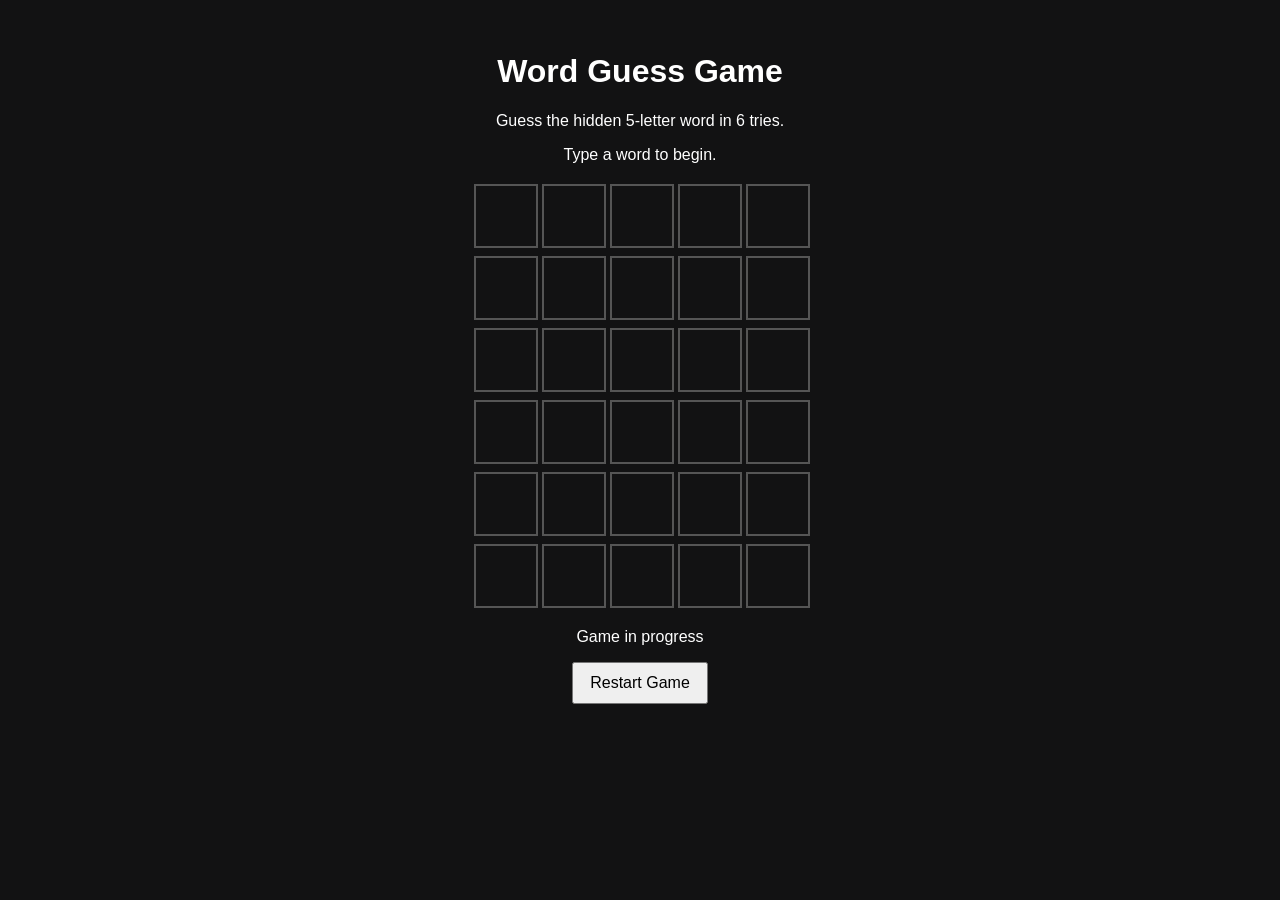
<file: index.html>
<!DOCTYPE html>
<html lang="en">
<head>
  <meta charset="UTF-8" />
  <meta name="viewport" content="width=device-width, initial-scale=1.0" />
  <title>Word Guess Game</title>
  <link rel="stylesheet" href="css/word-game.css" />
</head>
<body>
  <main class="container">
    <h1>Word Guess Game</h1>
    <p>Guess the hidden 5-letter word in 6 tries.</p>
    <p>Type a word to begin.</p>

    <div id="board" class="board"></div>
    <p id="status" class="status"></p>
    <button id="restartBtn">Restart Game</button>
  </main>

  <script src="js/word-game.js"></script>
</body>
</html>
</file>
<file: css/word-game.css>
body {
  font-family: Arial, sans-serif;
  background: #121213;
  color: white;
  text-align: center;
  margin: 0;
  padding: 2rem;
}

.container {
  max-width: 500px;
  margin: 0 auto;
}

.board {
  display: grid;
  grid-template-rows: repeat(6, 1fr);
  gap: 8px;
  margin: 20px 0;
}

.row {
  display: grid;
  grid-template-columns: repeat(5, 60px);
  gap: 8px;
  justify-content: center;
}

.tile {
  width: 60px;
  height: 60px;
  border: 2px solid #555;
  display: flex;
  align-items: center;
  justify-content: center;
  font-size: 2rem;
  font-weight: bold;
  text-transform: uppercase;
}

.correct {
  background: #538d4e;
  border-color: #538d4e;
}

.present {
  background: #b59f3b;
  border-color: #b59f3b;
}

.absent {
  background: #3a3a3c;
  border-color: #3a3a3c;
}

.status {
  min-height: 24px;
  margin: 10px 0;
}

button {
  padding: 10px 16px;
  font-size: 1rem;
  cursor: pointer;
}
</file>
